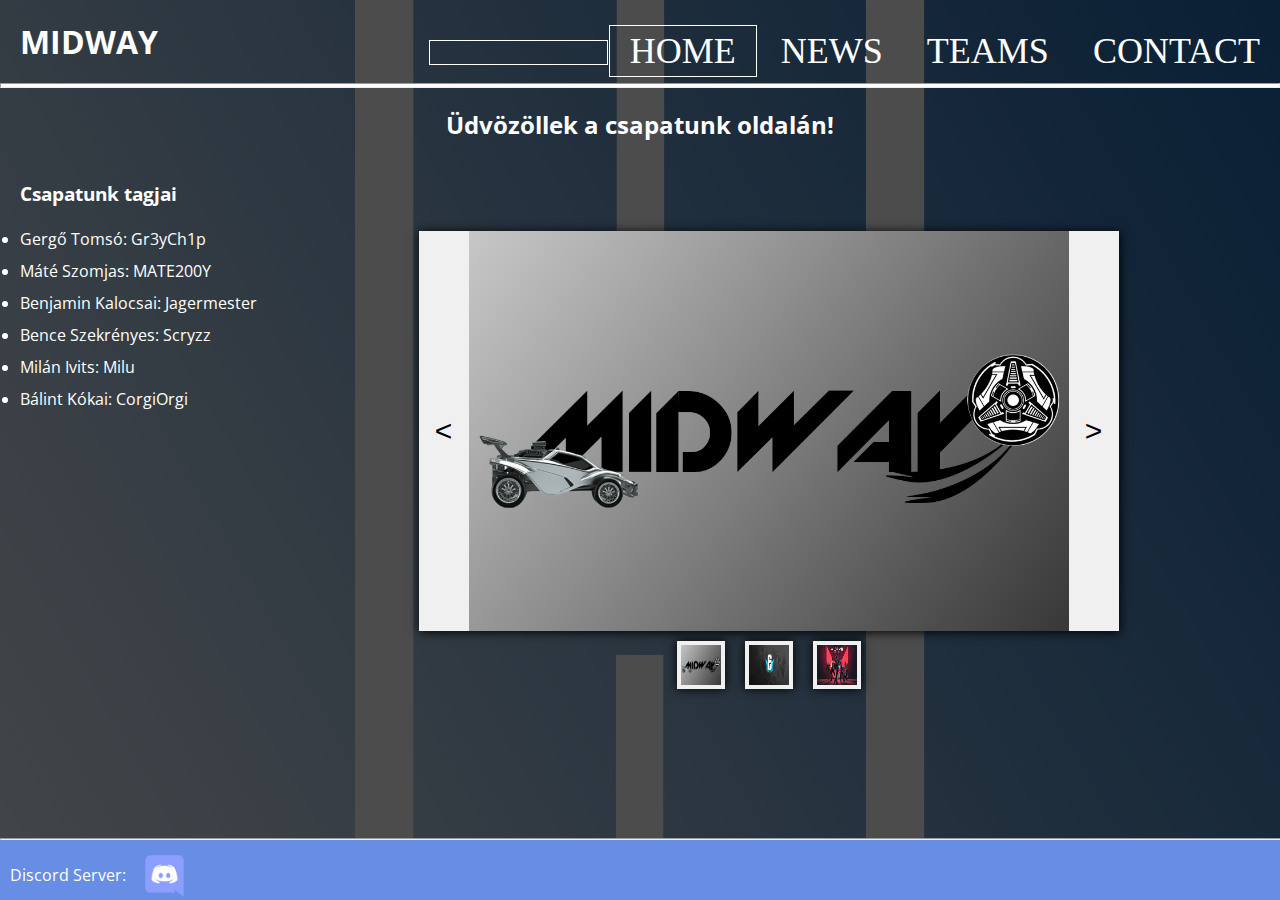
<file: index.html>
<html>
	<head>
		<title>MIDWAY</title>
		<link rel="stylesheet" type="text/css" href="style.css">
		<link href="https://fonts.googleapis.com/css2?family=Open+Sans&display=swap" rel="stylesheet">
		<script src="https://code.jquery.com/jquery-3.4.1.min.js"></script>
		<script src="scripts.js"></script>
	</head>
	<body>
		<header class="header">
			<div class="menu">
				<ul class="lista">
					<li class="active"> <a href="">HOME</a> </li>
					<li class="nonactive"> <a href="NEWS/index.html">NEWS</a> </li>
					<li class="nonactive"> <a href="TEAMS/index.html">TEAMS</a> </li>
					<li class="nonactive"> <a href="CONTACT/index.html">CONTACT</a> </li>
				</ul>
				<div class="searcher">
					<input type="text" class="search-input" name="" value="">
				</div>
			</div>
		</header>
		<h1>MIDWAY</h1>
		<hr size="5">
		<header class="title">
			<h2>Üdvözöllek a csapatunk oldalán!</h2>
		</header>
		<div class="tartalom">
			<div class="csapattagok">
				<h3>Csapatunk tagjai</h3>
				<br>
				<ul>
					<li>Gergő Tomsó: Gr3yCh1p</li>
					<li>Máté Szomjas: MATE200Y</li>
					<li>Benjamin Kalocsai: Jagermester</li>
					<li>Bence Szekrényes: Scryzz</li>
					<li>Milán Ivits: Milu</li>
					<li>Bálint Kókai: CorgiOrgi</li>
				</ul>
				<br>
			</div>
			<div class="viewer-container">
	      <div class="viewer">
	        <button id="left-arrow"><</button>
	        <img alt="" id="photo">
	        <div class="gray-container">
	          <h1 id="photo-title">Title</h1>
	          <p id="photo-description">Description</p>
	        </div>
	        <button id="right-arrow">></button>
	      </div>
	      <div class="index">
	        <div class="previews">
	          <img class="0" src="images/MIDWAY header.png" alt="">
	          <h3>RL</h3>
	        </div>
	        <div class="previews">
	          <img class="1" src="images/r6logo.jpg" alt="">
	          <h3>R6S</h3>
	        </div>
	        <div class="previews">
	          <img class="2" src="images/Valorant.webp" alt="">
	          <h3>Val</h3>
	        </div>
	      </div>
			</div>
		</div>
	</body>
	<footer>
		<hr>
		<div class="discord">
			<label for="Discord">Discord Server: </label>
			<a href="https://discord.gg/bAGBQHY" target="_blank"><img src="images/discord-logo.png" alt="" id="Discord"></a>
		</div>
	</footer>
</html>
</file>
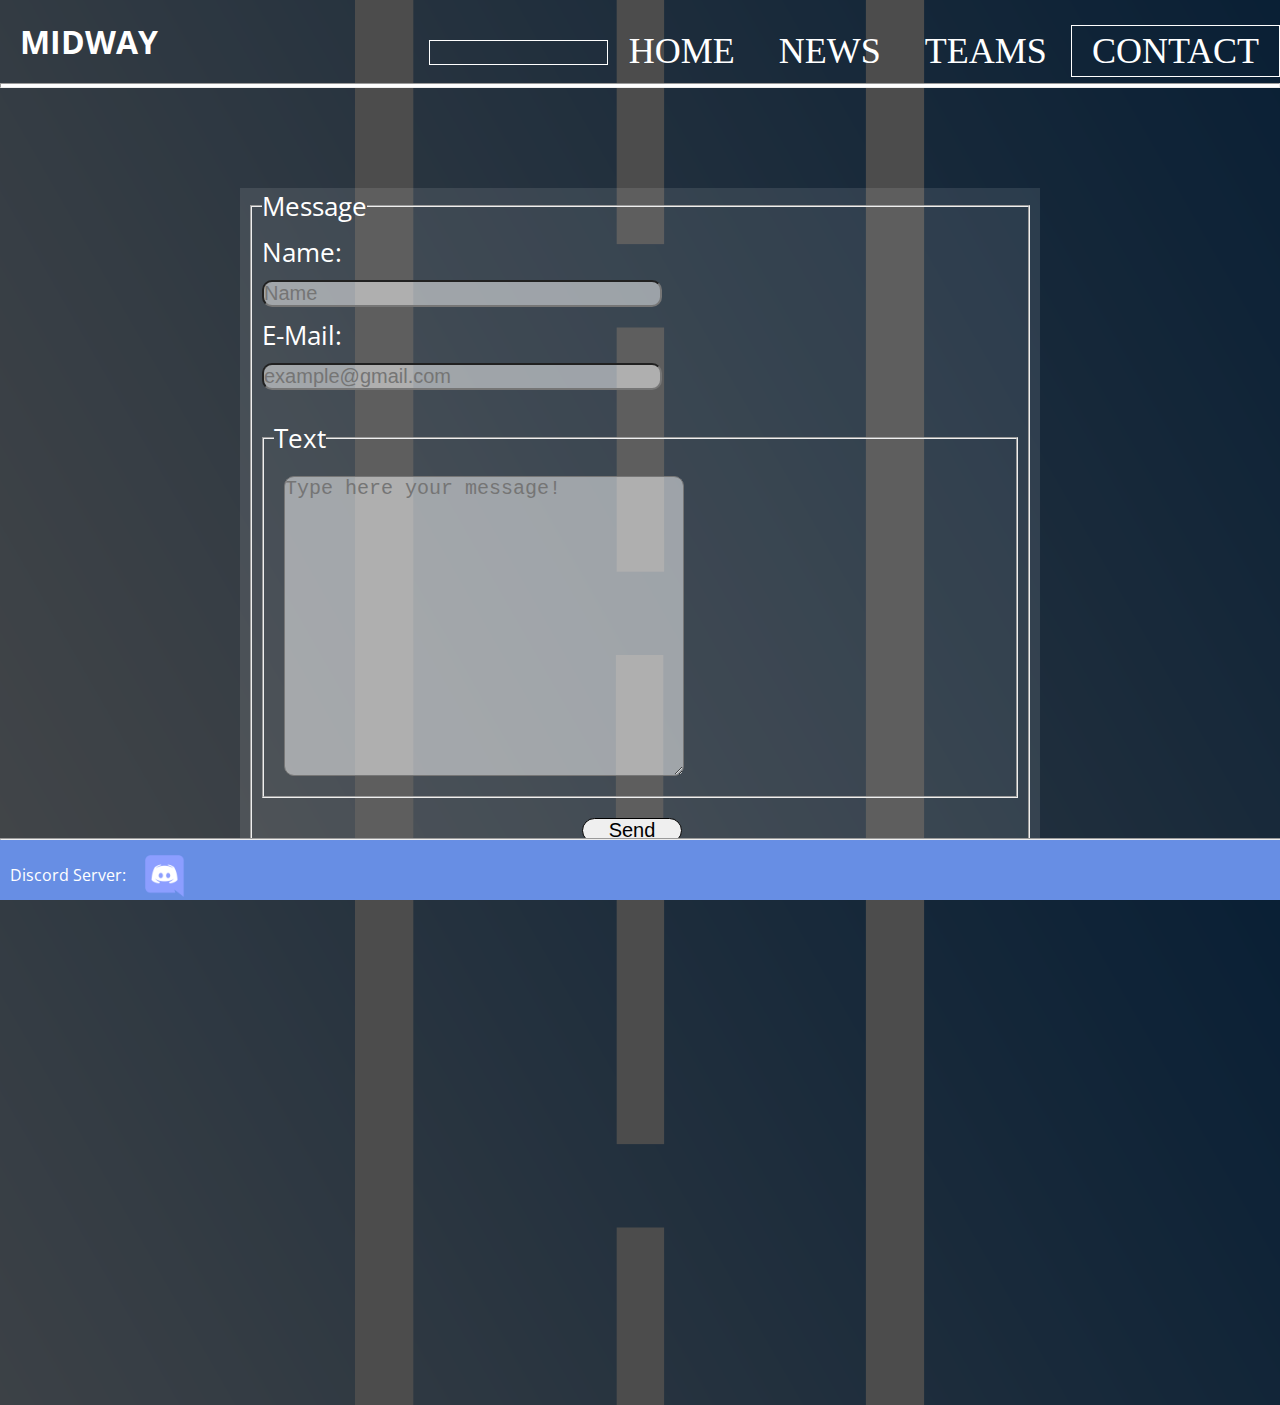
<file: CONTACT/index.html>
<html>
	<head>
		<title>MIDWAY</title>
		<link rel="stylesheet" type="text/css" href="../style.css">
		<link href="https://fonts.googleapis.com/css2?family=Open+Sans&display=swap" rel="stylesheet">
		<script src="https://code.jquery.com/jquery-3.4.1.min.js"></script>
		<script src="../scripts.js"></script>
	</head>
	<body>
		<header>
			<div class="menu">
				<ul class="lista">
					<li class="nonactive"> <a href="../index.html">HOME</a> </li>
					<li class="nonactive"> <a href="../NEWS/index.html">NEWS</a> </li>
					<li class="nonactive"> <a href="../TEAMS/index.html">TEAMS</a> </li>
					<li class="active"> <a href="">CONTACT</a> </li>
				</ul>
				<div class="searcher">
					<input type="text" class="search-input" name="" value="">
				</div>
			</div>
		</header>
		<h1>MIDWAY</h1>
		<hr size="5">
		<div class="contact-message">
			<fieldset>
				<legend>Message</legend>
				<form action="https://formspree.io/midway.esport@gmail.com" method="POST">
					<label for="name">Name: </label>
					<input type="text" name="name" id="name" placeholder="Name" autocomplete="off">
					<label for="e-mail">E-Mail: </label>
					<input type="email" id="e-mail" name="email" placeholder="example@gmail.com" autocomplete="off">
					<fieldset>
						<textarea name="comment" placeholder="Type here your message!" id="comment" autocomplete="off"></textarea>
						<legend>Text</legend>
					</fieldset>
					<button id="contact-button">Send</button>
				</form>
			</fieldset>
		</div>
		<div class="discord-widget">
			<iframe src="https://discordapp.com/widget?id=524331920176447495&theme=dark" width="350" height="500" allowtransparency="true" frameborder="0"></iframe>
		</div>
	</body>
	<footer>
		<hr>
		<div class="discord">
			<label for="Discord">Discord Server: </label>
			<a href="https://discord.gg/bAGBQHY" target="_blank"><img src="../images/discord-logo.png" alt="" id="Discord"></a>
		</div>
	</footer>
</html>
</file>
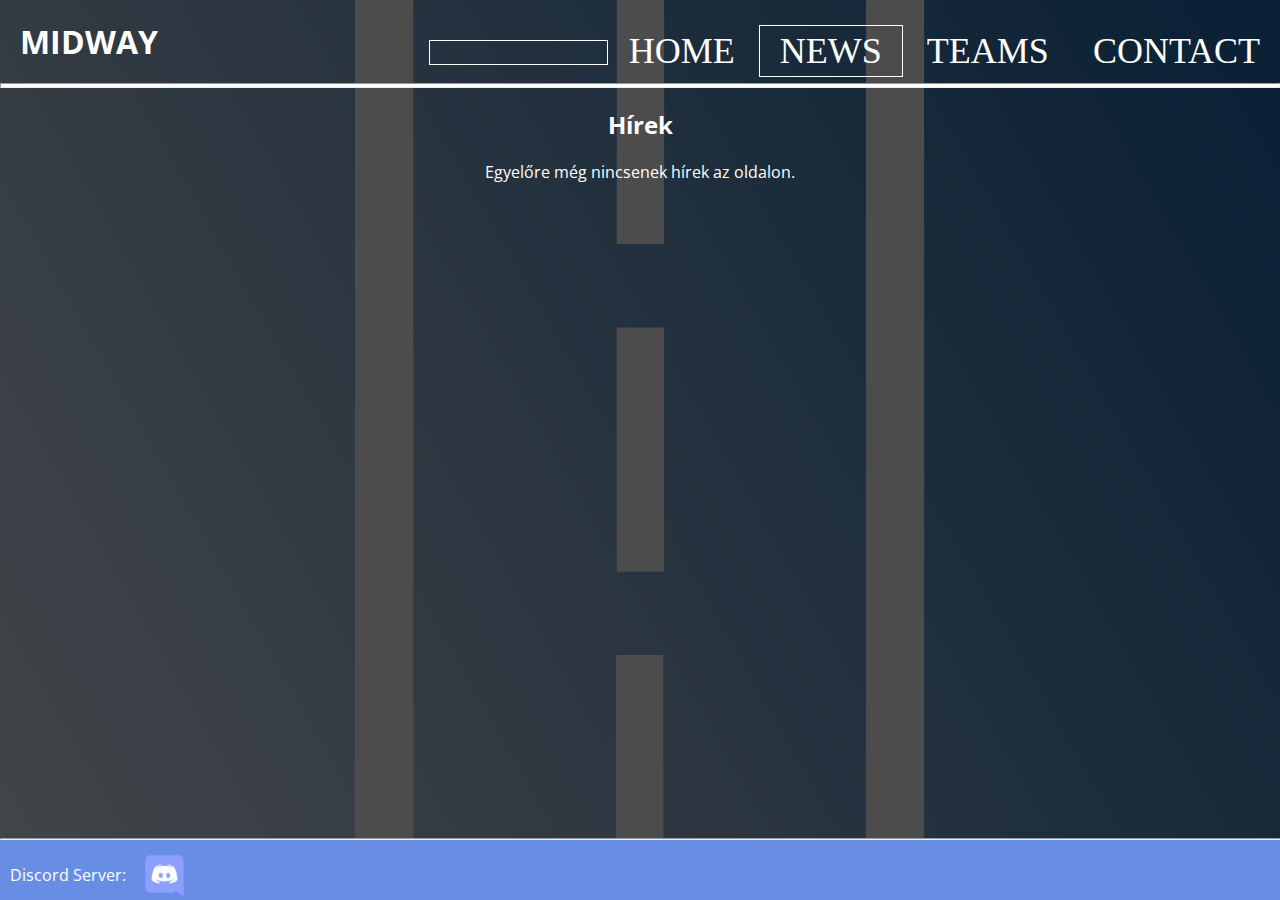
<file: NEWS/index.html>
<html>
	<head>
		<title>MIDWAY</title>
		<link rel="stylesheet" type="text/css" href="../style.css">
		<link href="https://fonts.googleapis.com/css2?family=Open+Sans&display=swap" rel="stylesheet">
		<script src="https://code.jquery.com/jquery-3.4.1.min.js"></script>
		<script src="../scripts.js"></script>
	</head>
	<body>
		<header>
			<div class="menu">
				<ul class="lista">
					<li class="nonactive"> <a href="../index.html">HOME</a> </li>
					<li class="active"> <a href="">NEWS</a> </li>
					<li class="nonactive"> <a href="../TEAMS/index.html">TEAMS</a> </li>
					<li class="nonactive"> <a href="../CONTACT/index.html">CONTACT</a> </li>
				</ul>
				<div class="searcher">
					<input type="text" class="search-input" name="" value="">
				</div>
			</div>
		</header>
		<h1>MIDWAY</h1>
		<hr size="5">
		<header class="title">
			<h2>Hírek</h2>
		</header>
		<div class="">
			<center>Egyelőre még nincsenek hírek az oldalon.</center>
		</div>
	</body>
	<footer>
		<hr>
		<div class="discord">
			<label for="Discord">Discord Server: </label>
			<a href="https://discord.gg/bAGBQHY" target="_blank"><img src="../images/discord-logo.png" alt="" id="Discord"></a>
		</div>
	</footer>
</html>
</file>
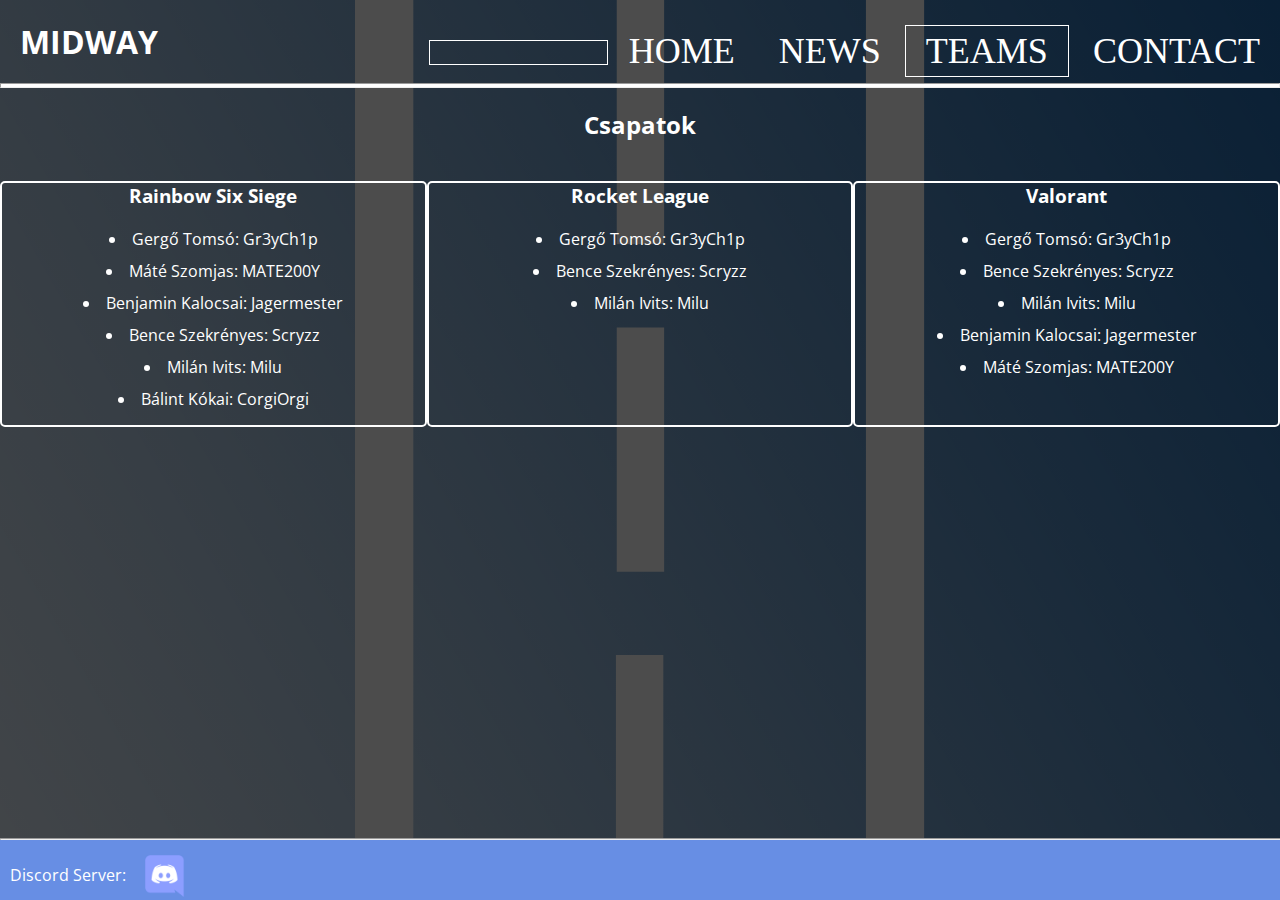
<file: TEAMS/index.html>
<html>
	<head>
		<title>MIDWAY</title>
		<link rel="stylesheet" type="text/css" href="../style.css">
		<link href="https://fonts.googleapis.com/css2?family=Open+Sans&display=swap" rel="stylesheet">
		<script src="https://code.jquery.com/jquery-3.4.1.min.js"></script>
		<script src="../scripts.js"></script>
	</head>
	<body>
		<header>
			<div class="menu">
				<ul class="lista">
					<li class="nonactive"> <a href="../index.html">HOME</a> </li>
					<li class="nonactive"> <a href="../NEWS/index.html">NEWS</a> </li>
					<li class="active"> <a href="">TEAMS</a> </li>
					<li class="nonactive"> <a href="../CONTACT/index.html">CONTACT</a> </li>
				</ul>
				<div class="searcher">
					<input type="text" class="search-input" name="" value="">
				</div>
			</div>
		</header>
		<h1>MIDWAY</h1>
		<hr size="5">
		<header class="title">
			<h2>Csapatok</h2>
		</header>
		<div class="tartalom">
			<div class="csapat">
				<h3>Rainbow Six Siege</h3>
				<p>
					<li>Gergő Tomsó: Gr3yCh1p</li>
					<li>Máté Szomjas: MATE200Y</li>
					<li>Benjamin Kalocsai: Jagermester</li>
					<li>Bence Szekrényes: Scryzz</li>
					<li>Milán Ivits: Milu</li>
					<li>Bálint Kókai: CorgiOrgi</li>
				</p>
			</div>
			<div class="csapat">
				<h3>Rocket League</h3>
				<p>
					<li>Gergő Tomsó: Gr3yCh1p</li>
					<li>Bence Szekrényes: Scryzz</li>
					<li>Milán Ivits: Milu</li>
				</p>
			</div>
			<div class="csapat">
				<h3>Valorant</h3>
				<p>
					<li>Gergő Tomsó: Gr3yCh1p</li>
					<li>Bence Szekrényes: Scryzz</li>
					<li>Milán Ivits: Milu</li>
					<li>Benjamin Kalocsai: Jagermester</li>
					<li>Máté Szomjas: MATE200Y</li>
				</p>
			</div>
		</div>
	</body>
	<footer>
		<hr>
		<div class="discord">
			<label for="Discord">Discord Server: </label>
			<a href="https://discord.gg/bAGBQHY" target="_blank"><img src="../images/discord-logo.png" alt="" id="Discord"></a>
		</div>
	</footer>
</html>
</file>
<file: style.css>
* {
  margin: 0;
  padding: 0;
}

h1 {
  display: inline-block;
  margin-left: 20px;
  margin-top: 20px;
  margin-bottom: 20px;
  padding: 0;
  text-align: center;
  color: white;
}

h2 {
  margin: 20px;
}

.header {
}

.searcher {
  display: inline-block;
  float: right;
  margin-top: 40px;
  margin-right: 100px;
  height: 30px;
  width: 50px;

}
.search-input {
  background: transparent;
  border: 1px solid white;
  height: 25px;
  color: white;
}

body {
  background-image:linear-gradient(rgba(0,0,0,0.7),rgba(0,0,0,0.7)), url(images/background.png);
  height: 100vh;
  background-position: center;
  background-size: cover;
  color: white;
  font-family: 'Open Sans', sans-serif;
}

.lista {
  float: right;
  list-style: none;
  margin-top: 30px;
  margin-left: 30px;
}

.lista li {
    display: inline-block;
}

.lista li a {
  font-size: 36px;
  padding: 5px 20px;
  color: white;
  font-family: roboto;
  text-decoration: none;
}

.lista li.active a {
  border: 1px solid white;
}

.lista li.nonactive a:hover {
  border: 1px solid white;
}

footer {
  position: fixed;
  background-color: rgb(103, 142, 228);
  display: block;
  bottom: 0;
  width: 100%;
}

footer hr {
  width: 100%;
}

footer img {
  display: inline-block;
  width: 50px;
}

.discord {
  margin-left: 10px;
  margin-top: 10px;
  display: flex;
  justify-content: space-between;
  align-items: center;
  width: 180px;
}

hr {
  background-color: white;
}

.contact-message {
  margin-top: 100px;
  margin-bottom: 50px;
  width: 800px;
  background-color: rgba(255, 255, 255, 0.1);
  margin-left: auto;
  margin-right: auto;
  font-size: 26;
}

.contact-message input {
  display: block;
  width: 400px;
  margin: 10px;
  font-size: 20px;
  border-radius: 10px;
  background: rgba(255, 255, 255, 0.5);
  color: white;
}

.contact-message label {
  margin: 10px;
  display: block;
}

.contact-message legend {
  margin-left: 10px;
}

.contact-message textarea {
  color: white;
  margin: 20px;
  height: 300px;
  width: 400px;
  display: block;
  font-size: 20px;
  border-radius: 10px;
  background: rgba(255, 255, 255, 0.5);
}

.contact-message fieldset {
  margin-top: 30px;
  margin-left: 10px;
  margin-bottom: 10px;
  margin-right: 10px;
}

.contact-message button {
  width: 100px;
  font-size: 20px;
  border: 1px solid black;
  border-radius: 25px;
  margin-left: 330px;
  margin-top: 10px;
  margin-bottom: 10px;
}

.tartalom {
  text-align: center;
  margin-top: 40px;
  display: flex;
  justify-content: space-between;
}
.discord-widget {
  width: 400px;
  height: 500px;
  display: block;
  margin-left: auto;
  margin-right: auto;
  margin-bottom: 100px;
}

.content {
  margin-left: auto;
  margin-right: auto;
}

.tartalom ul {
  display: inline-block;
}

.title {
  text-align: center;
}

.csapattagok {
  margin-left: 20px;
  text-align: left;
}

.csapattagok li {
  margin-bottom: 10px;
}

.viewer-container {
  margin-left: auto;
  margin-right: auto;
  margin-top: 50px;
  width: 700px;
}
.viewer {
  box-shadow: 1px 1px 10px black;
  display: flex;
  width: 700px;
  align-items: center;
  position: relative;
}
.viewer button {
  background: #f0f0f0;
  border: none;
  height: 400px;
  width: 50px;
}
.viewer button:hover {
  cursor: pointer;
}
.viewer img {
  width: 600px;
  height: 400px;
}
.previews img {
  border: 4px solid #f0f0f0;
  box-shadow: 0 0 10px black;
  margin: 10px;
  width: 40px;
  height: 40px;
}
.previews img:hover {
  width: 50px;
  height: 50px;
  cursor: pointer;
}
.previews h3 {
  position: absolute;
  background: grey;
  border-radius: 10px;
  padding: 5px;
  text-align: center;
  top: -50px;
  left: 18px;
  display: none;
  margin: none;
}
.previews {
  position: relative;
}
.previews:hover h3 {
  display: block;
}
.index {
  display: flex;
  justify-content: center;
}
.gray-container {
  display: none;
  position: absolute;
  bottom: 0px;
  left: 50px;
  width: 600px;
  height: 100px;
  background: rgb(155, 155, 155, 0.5);
}
.gray-container h1 {
  margin: 0;
  margin-left: 10px;
  margin-top: 5px;
  margin-bottom: 5px;
}

.gray-container p {
  margin: 0;
  margin-left: 10px;
}

.csapat {
  width: 600px;
  margin-left: auto;
  margin-right: auto;
  border: 2px solid white;
  border-radius: 5px;
}

#left-arrow, #right-arrow {
  font-size: 30px;
}

.csapat h3 {
  margin-bottom: 20px;
}

.csapat p {
  margin-bottom: 15px;
}

.csapat li {
  margin-bottom: 10px;
}
</file>
